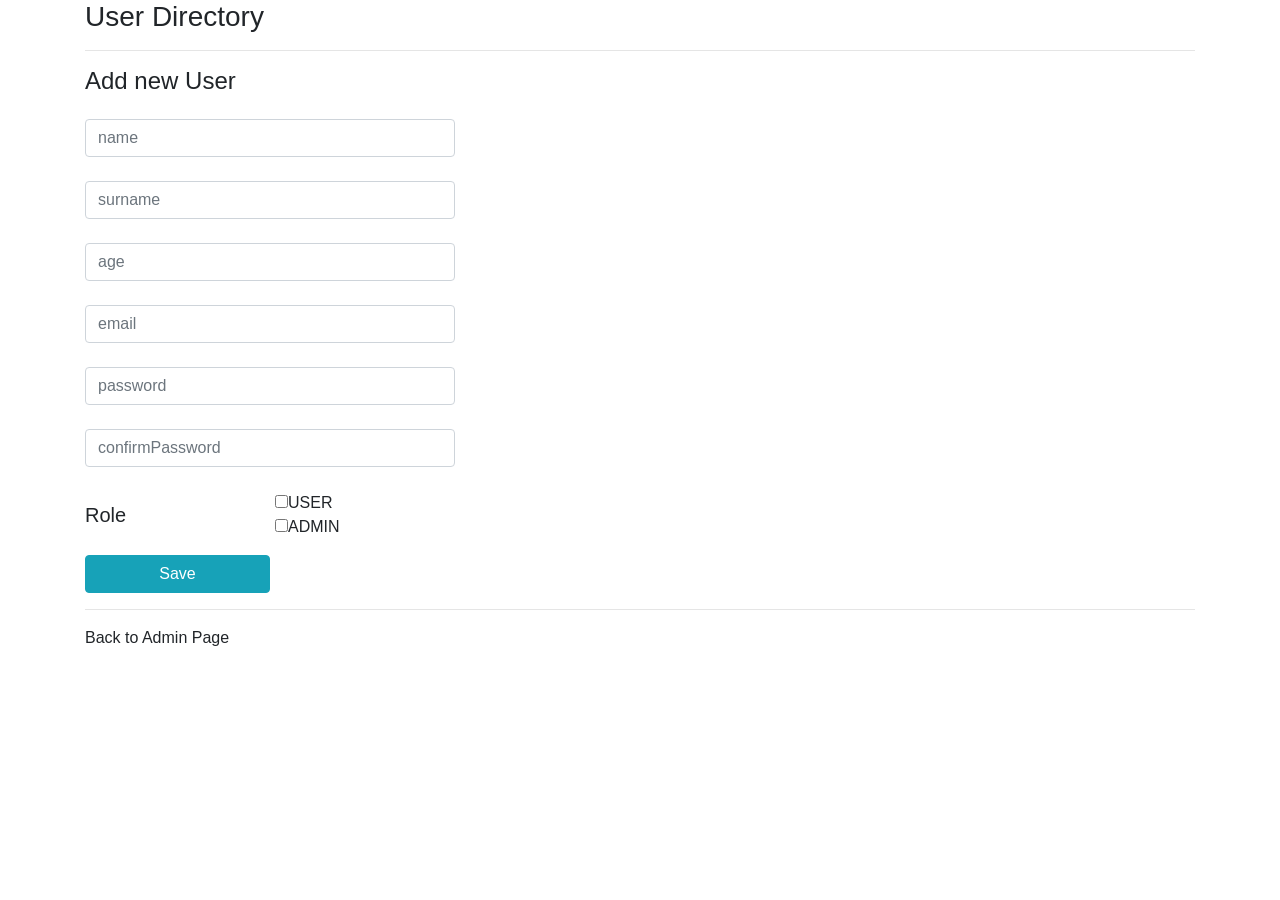
<file: src/main/resources/templates/add-new-user.html>
<!DOCTYPE html>
<html xmlns:th="http://www.thymeleaf.org" xmlns:sec="http://www.thymeleaf.org/thymeleaf-extras-springsecurity3" lang="">
<head>
    <!-- Required meta tags -->
    <meta charset="utf-8">
    <meta name="viewport" content="width=device-width, initial-scale=1, shrink-to-fit=no">

    <!-- Bootstrap CSS -->
    <link rel="stylesheet" href="https://stackpath.bootstrapcdn.com/bootstrap/4.2.1/css/bootstrap.min.css" integrity="sha384-GJzZqFGwb1QTTN6wy59ffF1BuGJpLSa9DkKMp0DgiMDm4iYMj70gZWKYbI706tWS" crossorigin="anonymous">

    <title>Save User</title>
</head>

<body>

<div class="container">

    <h3>User Directory</h3>
    <hr>

    <p class="h4 mb-4">Add new User</p>

    <form action="#" th:action="@{/admin/add}" th:object="${usernew}" method="POST">

        <!-- Add hidden form field to handle update -->
        <input type="hidden" th:field="*{id}">

        <input type="text" th:field="*{name}" class="form-control mb-4 col-4" placeholder="name">

        <input type="text" th:field="*{surname}" class="form-control mb-4 col-4" placeholder="surname">

        <input type="text" th:field="*{age}" class="form-control mb-4 col-4" placeholder="age">

        <input type="text" th:field="*{email}" class="form-control mb-4 col-4" placeholder="email">

        <input type="text" th:field="*{password}" class="form-control mb-4 col-4" placeholder="password">

        <input type="text" th:field="*{confirmPassword}" class="form-control mb-4 col-4" placeholder="confirmPassword">

        <div class="form-group row">
            <label class="col-sm-2 col-form-label col-form-label-lg">Role</label>
            <div class="col-sm-10">
                <input type="checkbox" name="userRole" value="USER">USER<Br>
                <input type="checkbox" name="adminRole" value="ADMIN">ADMIN<Br>
            </div>
        </div>


        <button type="submit" class="btn btn-info col-2">Save</button>

    </form>

    <hr>
    <a th:href="@{/admin}">Back to Admin Page</a>

</div>
</body></html>
</file>
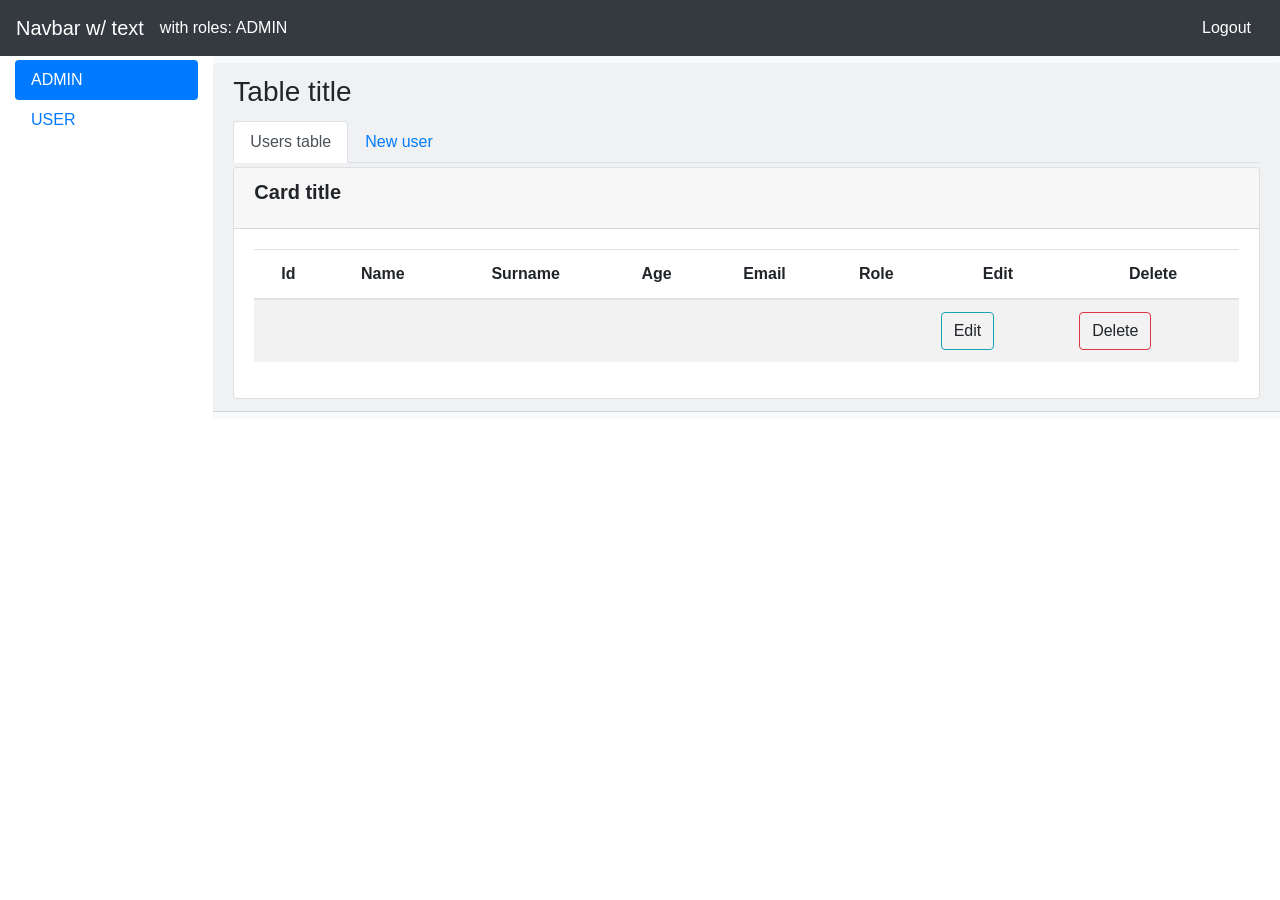
<file: src/main/resources/templates/admin-page.html>
<!DOCTYPE html>
<html xmlns:th="http://www.thymeleaf.org" xmlns:sec="http://www.thymeleaf.org/thymeleaf-extras-springsecurity3" lang="">
<head>
    <!-- Required meta tags -->
    <meta charset="utf-8">
    <meta name="viewport" content="width=device-width, initial-scale=1, shrink-to-fit=no">
    <title>Index Form</title>

    <!-- Bootstrap CSS -->
    <link rel="stylesheet" href="https://stackpath.bootstrapcdn.com/bootstrap/4.2.1/css/bootstrap.min.css"
          integrity="sha384-GJzZqFGwb1QTTN6wy59ffF1BuGJpLSa9DkKMp0DgiMDm4iYMj70gZWKYbI706tWS" crossorigin="anonymous">
    <!-- CSS only -->
    <link rel="stylesheet" href="https://stackpath.bootstrapcdn.com/bootstrap/4.5.2/css/bootstrap.min.css"
          integrity="sha384-JcKb8q3iqJ61gNV9KGb8thSsNjpSL0n8PARn9HuZOnIxN0hoP+VmmDGMN5t9UJ0Z" crossorigin="anonymous">

</head>
<body>
<nav class="navbar navbar-expand-sm navbar-dark bg-dark">
    <a class="navbar-brand" href="#" th:text="${authentication.getName()}">Navbar w/ text</a>

    <div class="collapse navbar-collapse" id="navbarText">
        <ul class="navbar-nav mr-auto">
            <a style="color: white" class="text-md-left">with roles:</a>
            <th:block th:each="role : ${admin.getRoles()}">
                <a style="color: white" class="mx-1" th:text="${role.name()}">ADMIN</a>
            </th:block>
        </ul>
        <a style="color: white" class="btn btn-md btn-link" th:href="@{/logout}" role="button">Logout</a>
    </div>
</nav>
<div class="card-group">
    <div class="form-text col-2">
        <div class="nav flex-column nav-pills " id="v-pills-tab" role="tablist" aria-orientation="vertical">
            <a class="nav-link active" id="v-pills-users-tab" data-toggle="pill" href="#pills-users" role="tab"
               aria-controls="v-pills-home" aria-selected="true">ADMIN</a>
            <a class="nav-link" id="v-pills-profile-tab" data-toggle="pill" href="#pills-newuser" role="tab"
               aria-controls="v-pills-newuser" aria-selected="false">USER</a>
        </div>
    </div>
    <div class="form-control-plaintext col-10 bg-light">
        <div class="card-header">
            <h3 class="card-title">Table title</h3>
            <!-- Nav tabs -->
            <ul class="nav nav-tabs" id="myTab" role="tablist">
                <li class="nav-item" role="presentation">
                    <a class="nav-link active" id="users-tab" data-toggle="tab" href="#pills-users" role="tab"
                       aria-controls="users" aria-selected="true">Users table</a>
                </li>
                <li class="nav-item" role="presentation">
                    <a class="nav-link" id="newuser-tab" data-toggle="tab" data-placement="rigth"
                       title="Create new user" href="#pills-newuser" role="tab"
                       aria-controls="newuser" aria-selected="false">New user</a>
                </li>
            </ul>
            <div class="tab-content" id="pills-tabContent">
                <div class="tab-pane fade show active" id="pills-users" role="tabpanel"
                     aria-labelledby="pills-users-tab">
                    <div class="form-text">
                        <div class="card">
                            <div class="card-header">
                                <h5 class="card-title font-weight-bold">Card title</h5>
                            </div>
                            <div class="card-body">

                                <table class="table table-striped">
                                    <thead>
                                    <tr>
                                        <th scope="col" class="text-center">Id</th>
                                        <th scope="col" class="text-center">Name</th>
                                        <th scope="col" class="text-center">Surname</th>
                                        <th scope="col" class="text-center">Age</th>
                                        <th scope="col" class="text-center">Email</th>
                                        <th scope="col" class="text-center">Role</th>
                                        <th scope="col" class="text-center">Edit</th>
                                        <th scope="col" class="text-center">Delete</th>
                                    </tr>
                                    </thead>
                                    <tbody>
                                    <th:block th:each="user : ${users}">
                                        <tr>
                                            <th th:text="${user.getId()}"></th>
                                            <td th:text="${user.getName()}"></td>
                                            <td th:text="${user.getSurname()}"></td>
                                            <td th:text="${user.getAge()}"></td>
                                            <td th:text="${user.getEmail()}"></td>
                                            <td>
                                                <th:block th:each="role : ${user.getRoles()}">
                                                    <a th:text="${role.name()}"></a>
                                                </th:block>
                                            </td>
                                            <td>
                                                <a th:href="@{/admin/update(id=${user.id})}"
                                                   class="btn btn-outline-info">Edit</a>
                                            </td>
                                            <td>
                                                <a th:href="@{/admin/delete(id=${user.id})}"
                                                   class="btn btn-outline-danger">
                                                    Delete</a>
                                            </td>
                                        </tr>
                                    </th:block>
                                    </tbody>
                                </table>
                            </div>
                        </div>
                    </div>
                </div>
                <div class="tab-pane fade" id="pills-newuser" role="tabpanel" aria-labelledby="pills-newuser-tab">
                    <br>
                    <p class="h5 mb-4">Add new User</p>
                    <div class="form-text bg-white">
                        <div class="form-text">

                            <!-- Add hidden form field to handle update -->
                            <input type="hidden" th:field="*{usernew.id}">

                            <input type="text" th:field="*{usernew.name}" class="form-control mb-4 col-4" placeholder="name">

                            <input type="text" th:field="*{usernew.surname}" class="form-control mb-4 col-4"
                                   placeholder="surname">

                            <input type="text" th:field="*{usernew.age}" class="form-control mb-4 col-4" placeholder="age">

                            <input type="text" th:field="*{usernew.email}" class="form-control mb-4 col-4" placeholder="email">

                            <input type="text" th:field="*{usernew.password}" class="form-control mb-4 col-4"
                                   placeholder="password">

                            <input type="text" th:field="*{usernew.confirmPassword}" class="form-control mb-4 col-4"
                                   placeholder="confirmPassword">

                            <div class="form-group row">
                                <label class="col-sm-2 col-form-label col-form-label-lg">Role</label>
                                <div class="col-sm-10">
                                    <input type="checkbox" name="userRole" value="USER">USER<Br>
                                    <input type="checkbox" name="adminRole" value="ADMIN">ADMIN<Br>
                                </div>
                            </div>
                        <p><a th:href="@{/admin/add}" th:object="${usernew}" method="POST"
                              class="btn btn-outline-info" col-2>Add user</a></p>
<!--                            <button type="submit" class="btn btn-info col-2">Save</button>-->
                        </div>
                    </div>
                </div>
            </div>
        </div>
    </div>
</div>


<!-- JS, Popper.js, and jQuery -->
<script src="https://code.jquery.com/jquery-3.5.1.slim.min.js"
        integrity="sha384-DfXdz2htPH0lsSSs5nCTpuj/zy4C+OGpamoFVy38MVBnE+IbbVYUew+OrCXaRkfj"
        crossorigin="anonymous"></script>
<script src="https://cdn.jsdelivr.net/npm/popper.js@1.16.1/dist/umd/popper.min.js"
        integrity="sha384-9/reFTGAW83EW2RDu2S0VKaIzap3H66lZH81PoYlFhbGU+6BZp6G7niu735Sk7lN"
        crossorigin="anonymous"></script>
<script src="https://stackpath.bootstrapcdn.com/bootstrap/4.5.2/js/bootstrap.min.js"
        integrity="sha384-B4gt1jrGC7Jh4AgTPSdUtOBvfO8shuf57BaghqFfPlYxofvL8/KUEfYiJOMMV+rV"
        crossorigin="anonymous"></script>


<!--<script>-->
<!--    $('#myModal').modal("toggle");-->

<!--    $('#myModal').on('shown.bs.modal', function (event) {-->
<!--        // функции-->
<!--        alert("Выполенно");-->
<!--    });-->
<!--    $(function () {-->
<!--        $('[data-toggle="tooltip tab"]').tooltip()-->
<!--    });-->
<!--    // $('a[data-toggle="pill"]').on('hidden.bs.tab', function (e) {-->
<!--    //     console.log(e.target); // вкладка, которая стала активной-->
<!--    //     console.log(e.relatedTarget); // предыдущая активная вкладка-->
<!--    // })-->
<!--</script>-->
</body>
</html>
</file>
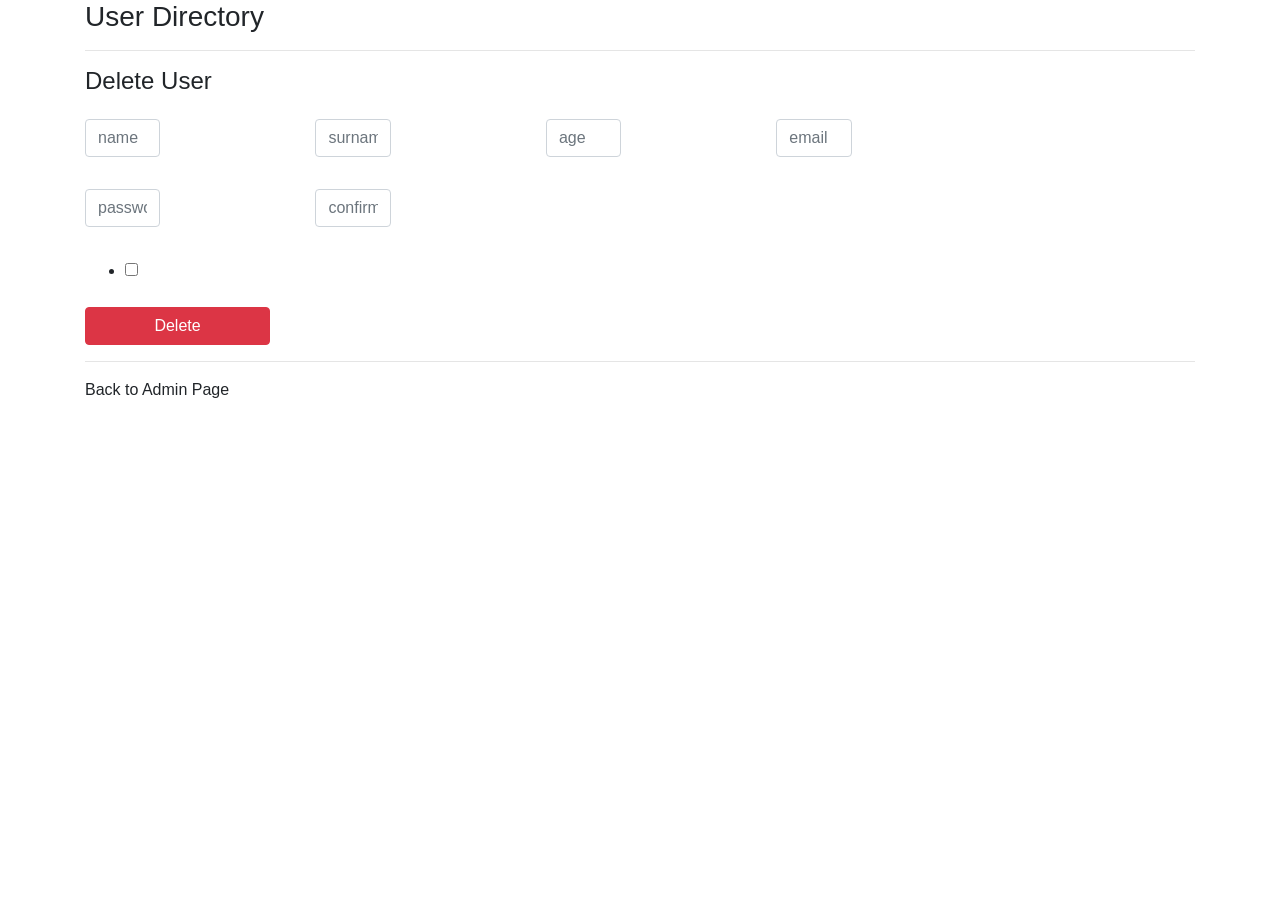
<file: src/main/resources/templates/delete-user.html>
<!DOCTYPE html>
<html xmlns:th="http://www.thymeleaf.org" xmlns:sec="http://www.thymeleaf.org/thymeleaf-extras-springsecurity3" lang="">
<head>
    <!-- Required meta tags -->
    <meta charset="utf-8">
    <meta name="viewport" content="width=device-width, initial-scale=1, shrink-to-fit=no">

    <!-- Bootstrap CSS -->
    <link rel="stylesheet" href="https://stackpath.bootstrapcdn.com/bootstrap/4.2.1/css/bootstrap.min.css" integrity="sha384-GJzZqFGwb1QTTN6wy59ffF1BuGJpLSa9DkKMp0DgiMDm4iYMj70gZWKYbI706tWS" crossorigin="anonymous">

    <title>Delete User</title>
</head>

<body>

<div class="container">

    <h3>User Directory</h3>
    <hr>

    <p class="h4 mb-4">Delete User</p>

    <form action="#" th:action="@{/admin/delete}" th:object="${user}" method="POST">

        <!-- Add hidden form field to handle update -->
        <input type="hidden" th:field="*{id}">

        <label>
            <input type="text" th:field="*{name}" class="form-control mb-4 col-4" placeholder="name">
        </label>

        <label>
            <input type="text" th:field="*{surname}" class="form-control mb-4 col-4" placeholder="surname">
        </label>

        <label>
            <input type="text" th:field="*{age}" class="form-control mb-4 col-4" placeholder="age">
        </label>

        <label>
            <input type="text" th:field="*{email}" class="form-control mb-4 col-4" placeholder="email">
        </label>

        <label>
            <input type="text" th:field="*{password}" class="form-control mb-4 col-4" placeholder="password">
        </label>

        <label>
            <input type="text" th:field="*{confirmPassword}" class="form-control mb-4 col-4" placeholder="confirmPassword">
        </label>


        <th:block th:each="role : ${user.getRoles()}">
            <a th:text="${role.name()}"></a>
        </th:block>
        <ul>
            <li th:each="role : ${roles}">
                <label>
                    <input type="checkbox" th:field="*{roles}" th:value="${role.name()}" />
                </label>
                <label th:for="${#ids.prev('roles')}"
                       th:text="#{${role.name()}}"></label>
            </li>
        </ul>


        <button type="submit" class="btn btn-danger col-2">Delete</button>

    </form>

    <hr>
    <a th:href="@{/admin}">Back to Admin Page</a>

</div>
</body></html>
</file>
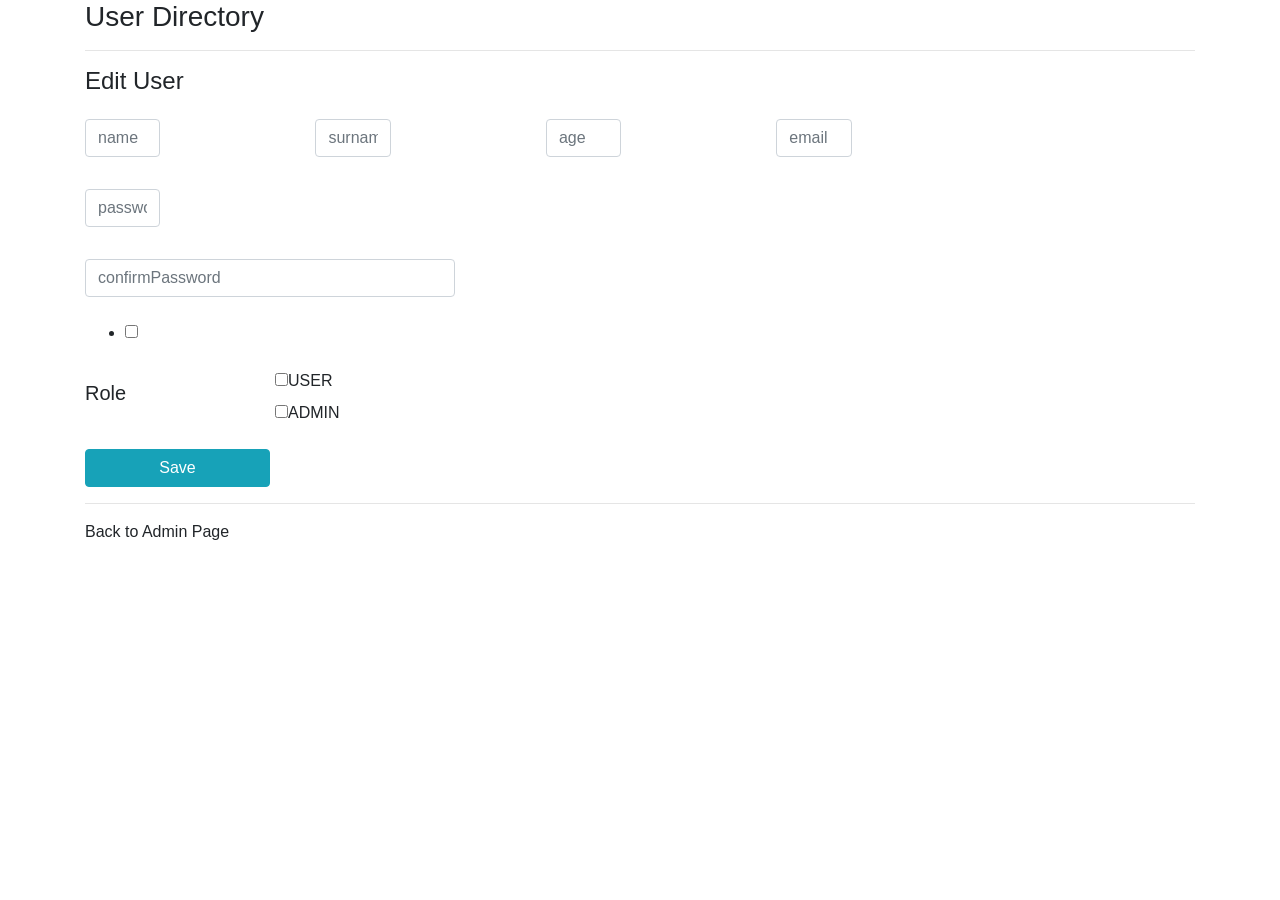
<file: src/main/resources/templates/edit-user.html>
<!DOCTYPE html>
<html xmlns:th="http://www.thymeleaf.org" xmlns:sec="http://www.thymeleaf.org/thymeleaf-extras-springsecurity3" lang="">
<head>
    <!-- Required meta tags -->
    <meta charset="utf-8">
    <meta name="viewport" content="width=device-width, initial-scale=1, shrink-to-fit=no">

    <!-- Bootstrap CSS -->
    <link rel="stylesheet" href="https://stackpath.bootstrapcdn.com/bootstrap/4.2.1/css/bootstrap.min.css" integrity="sha384-GJzZqFGwb1QTTN6wy59ffF1BuGJpLSa9DkKMp0DgiMDm4iYMj70gZWKYbI706tWS" crossorigin="anonymous">

    <title>Edit User</title>
</head>

<body>

<div class="container">

    <h3>User Directory</h3>
    <hr>

    <p class="h4 mb-4">Edit User</p>

    <form action="#" th:action="@{/admin/update}" th:object="${user}" method="POST">

        <!-- Add hidden form field to handle update -->
        <input type="hidden" th:field="*{id}">

        <label>
            <input type="text" th:field="*{name}" class="form-control mb-4 col-4" placeholder="name">
        </label>

        <label>
            <input type="text" th:field="*{surname}" class="form-control mb-4 col-4" placeholder="surname">
        </label>

        <label>
            <input type="text" th:field="*{age}" class="form-control mb-4 col-4" placeholder="age">
        </label>

        <label>
            <input type="text" th:field="*{email}" class="form-control mb-4 col-4" placeholder="email">
        </label>

        <label>
            <input type="text" th:field="*{password}" class="form-control mb-4 col-4" placeholder="password">
        </label>

        <input type="text" th:field="*{confirmPassword}" class="form-control mb-4 col-4" placeholder="confirmPassword">

        <th:block th:each="role : ${user.getRoles()}">
            <a th:text="${role.name()}"></a>
        </th:block>
        <ul>
            <li th:each="role : ${roles}">
                <label>
                    <input type="checkbox" th:field="*{roles}" th:value="${role.name()}" />
                </label>
                <label th:for="${#ids.prev('roles')}"
                       th:text="#{${role.name()}}"></label>
            </li>
        </ul>

        <div class="form-group row">
            <label class="col-sm-2 col-form-label col-form-label-lg">Role</label>
            <div class="col-sm-10">
                <label>
                    <input type="checkbox" name="userRole" value="USER">
                </label>USER<Br>
                <label>
                    <input type="checkbox" name="adminRole" value="ADMIN">
                </label>ADMIN<Br>
            </div>
        </div>


        <button type="submit" class="btn btn-info col-2">Save</button>

    </form>

    <hr>
    <a th:href="@{/admin}">Back to Admin Page</a>

</div>
</body></html>
</file>
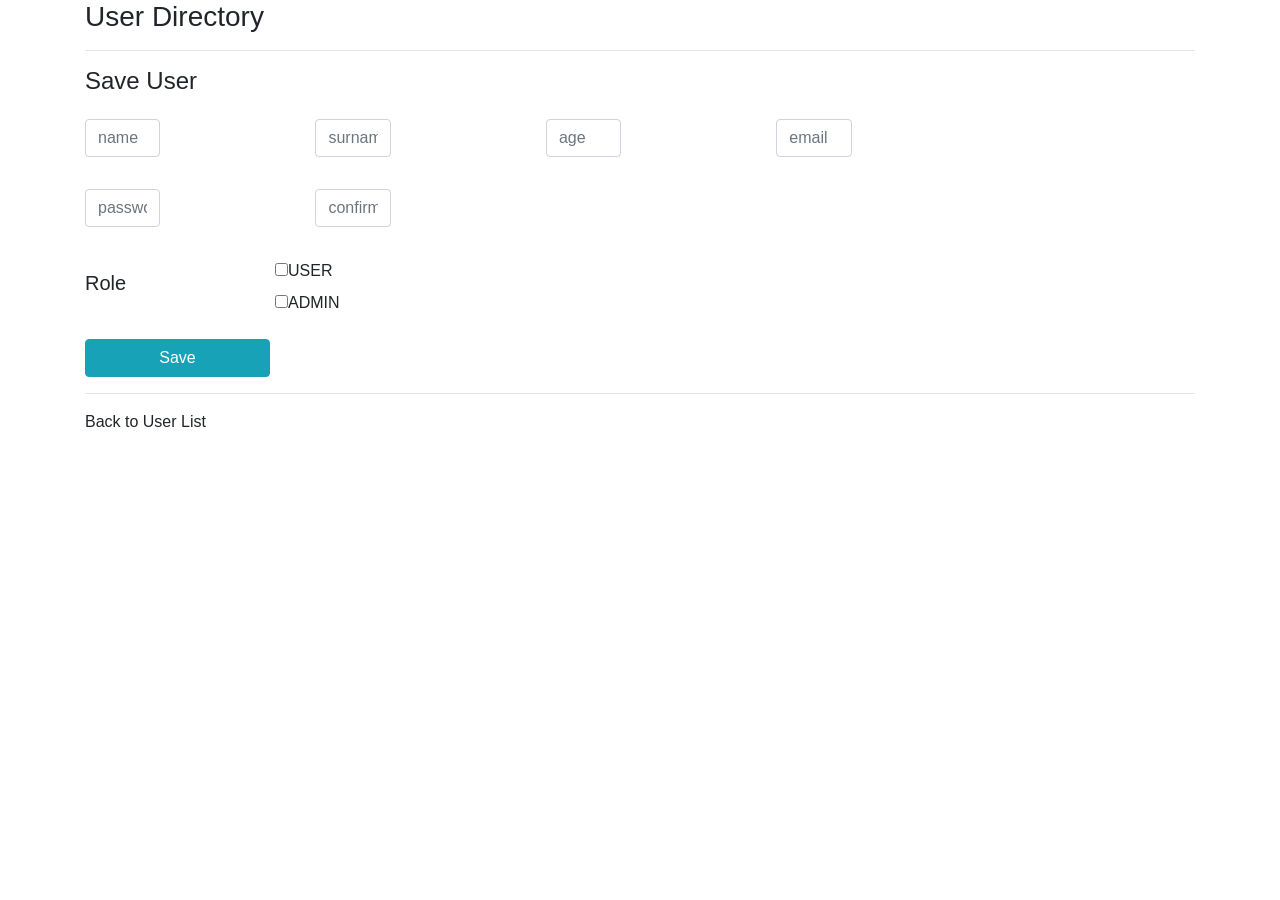
<file: src/main/resources/templates/registration.html>
<!DOCTYPE html>
<html xmlns:th="http://www.thymeleaf.org" xmlns:sec="http://www.thymeleaf.org/thymeleaf-extras-springsecurity3" lang="">
<head>
    <!-- Required meta tags -->
    <meta charset="utf-8">
    <meta name="viewport" content="width=device-width, initial-scale=1, shrink-to-fit=no">

    <!-- Bootstrap CSS -->
    <link rel="stylesheet" href="https://stackpath.bootstrapcdn.com/bootstrap/4.2.1/css/bootstrap.min.css"
          integrity="sha384-GJzZqFGwb1QTTN6wy59ffF1BuGJpLSa9DkKMp0DgiMDm4iYMj70gZWKYbI706tWS" crossorigin="anonymous">

    <title>Save User</title>
</head>

<body>

<div class="container">

    <h3>User Directory</h3>
    <hr>

    <p class="h4 mb-4">Save User</p>

    <form action="#" th:action="@{/registration}" th:object="${user}" method="POST">

        <!-- Add hidden form field to handle update -->
        <input type="hidden" th:field="*{id}">

        <label>
            <input type="text" th:field="*{name}" class="form-control mb-4 col-4" placeholder="name">
        </label>

        <label>
            <input type="text" th:field="*{surname}" class="form-control mb-4 col-4" placeholder="surname">
        </label>

        <label>
            <input type="text" th:field="*{age}" class="form-control mb-4 col-4" placeholder="age">
        </label>

        <label>
            <input type="text" th:field="*{email}" class="form-control mb-4 col-4" placeholder="email">
        </label>

        <label>
            <input type="text" th:field="*{password}" class="form-control mb-4 col-4" placeholder="password">
        </label>

        <label>
            <input type="text" th:field="*{confirmPassword}" class="form-control mb-4 col-4" placeholder="confirmPassword">
        </label>


        <div class="form-group row">
            <label class="col-sm-2 col-form-label col-form-label-lg">Role</label>
            <div class="col-sm-10">
                <label>
                    <input type="checkbox" name="userRole" value="ROLE_USER">
                </label>USER<Br>
                <label>
                    <input type="checkbox" name="adminRole" value="ROLE_ADMIN">
                </label>ADMIN<Br>
            </div>
        </div>


        <button type="submit" class="btn btn-info col-2">Save</button>

    </form>

    <hr>
    <a th:href="@{/user}">Back to User List</a>

</div>
</body>
</html>
</file>
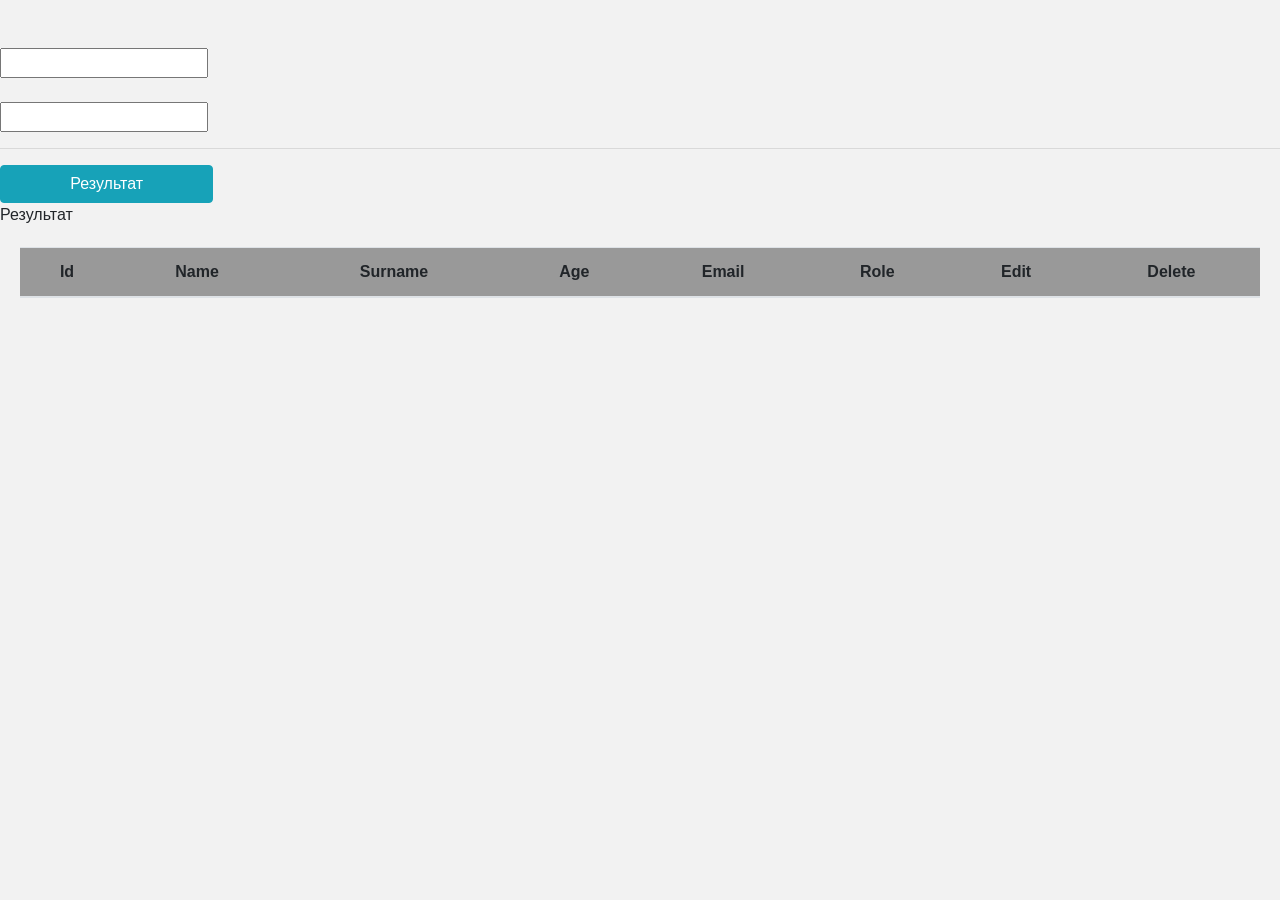
<file: src/main/resources/templates/test.html>
<!doctype html>
<html>
<head>
    <meta charset="UTF-8"/>
    <title> Тестовая страница</title>


    <!-- Bootstrap CSS -->
    <link rel="stylesheet" href="https://stackpath.bootstrapcdn.com/bootstrap/4.2.1/css/bootstrap.min.css"
          integrity="sha384-GJzZqFGwb1QTTN6wy59ffF1BuGJpLSa9DkKMp0DgiMDm4iYMj70gZWKYbI706tWS" crossorigin="anonymous">
    <!-- CSS only -->
    <link rel="stylesheet" href="https://stackpath.bootstrapcdn.com/bootstrap/4.5.2/css/bootstrap.min.css"
          integrity="sha384-JcKb8q3iqJ61gNV9KGb8thSsNjpSL0n8PARn9HuZOnIxN0hoP+VmmDGMN5t9UJ0Z" crossorigin="anonymous">

    <script src="https://code.jquery.com/jquery-3.5.1.min.js"
            integrity="sha256-9/aliU8dGd2tb6OSsuzixeV4y/faTqgFtohetphbbj0="
            crossorigin="anonymous"></script>
    <!--<script src="https://code.jquery.com/jquery-3.5.1.slim.min.js" integrity="sha384-DfXdz2htPH0lsSSs5nCTpuj/zy4C+OGpamoFVy38MVBnE+IbbVYUew+OrCXaRkfj" crossorigin="anonymous"></script>-->

    <script type="text/javascript" src="../static/js/test.js"></script>

    <link href="../static/css/style.css" rel="stylesheet" type="text/css"/>


</head>
<body>
<br/><br/>
<input id="value1" type="number"/>
<br/><br/>
<input id="value2" type="number"/>
<hr/>
<button type="submit" class="btn btn-info col-2">Результат</button>
<div id="result">Результат</div>

<div class="card-body">

    <table class="table table-striped">
        <thead>
        <tr>
            <th scope="col" class="text-center">Id</th>
            <th scope="col" class="text-center">Name</th>
            <th scope="col" class="text-center">Surname</th>
            <th scope="col" class="text-center">Age</th>
            <th scope="col" class="text-center">Email</th>
            <th scope="col" class="text-center">Role</th>
            <th scope="col" class="text-center">Edit</th>
            <th scope="col" class="text-center">Delete</th>
        </tr>
        </thead>
        <tbody>
        <!--        <th:block th:each="user : ${users}">-->
        <!--            <tr>-->
        <!--                <th th:text="${user.getId()}"></th>-->
        <!--                <td th:text="${user.getName()}"></td>-->
        <!--                <td th:text="${user.getSurname()}"></td>-->
        <!--                <td th:text="${user.getAge()}"></td>-->
        <!--                <td th:text="${user.getEmail()}"></td>-->
        <!--                <td>-->
        <!--                    <th:block th:each="role : ${user.getRoles()}">-->
        <!--                        <a th:text="${role.name()}"></a>-->
        <!--                    </th:block>-->
        <!--                </td>-->
        <!--                <td>-->
        <!--                    <a th:href="@{/admin/update(id=${user.id})}"-->
        <!--                       class="btn btn-outline-info">Edit</a>-->
        <!--                </td>-->
        <!--                <td>-->
        <!--                    <a th:href="@{/admin/delete(id=${user.id})}"-->
        <!--                       class="btn btn-outline-danger">-->
        <!--                        Delete</a>-->
        <!--                </td>-->
        <!--            </tr>-->
        <!--        </th:block>-->
        </tbody>
    </table>


</div>
<!-- JS, Popper.js, and jQuery -->
<!-- https://code.jquery.com/ -->
<!--<script src="https://code.jquery.com/jquery-3.5.1.min.js"-->
<!--        integrity="sha256-9/aliU8dGd2tb6OSsuzixeV4y/faTqgFtohetphbbj0="-->
<!--        crossorigin="anonymous"></script>-->
<!--&lt;!&ndash;<script src="https://code.jquery.com/jquery-3.5.1.slim.min.js" integrity="sha384-DfXdz2htPH0lsSSs5nCTpuj/zy4C+OGpamoFVy38MVBnE+IbbVYUew+OrCXaRkfj" crossorigin="anonymous"></script>&ndash;&gt;-->

<!--<script type="text/javascript" src="static/js/test.js"></script>-->

<script src="https://cdn.jsdelivr.net/npm/popper.js@1.16.1/dist/umd/popper.min.js"
        integrity="sha384-9/reFTGAW83EW2RDu2S0VKaIzap3H66lZH81PoYlFhbGU+6BZp6G7niu735Sk7lN"
        crossorigin="anonymous"></script>
<script src="https://stackpath.bootstrapcdn.com/bootstrap/4.5.2/js/bootstrap.min.js"
        integrity="sha384-B4gt1jrGC7Jh4AgTPSdUtOBvfO8shuf57BaghqFfPlYxofvL8/KUEfYiJOMMV+rV"
        crossorigin="anonymous"></script>
</body>
</html>
</file>
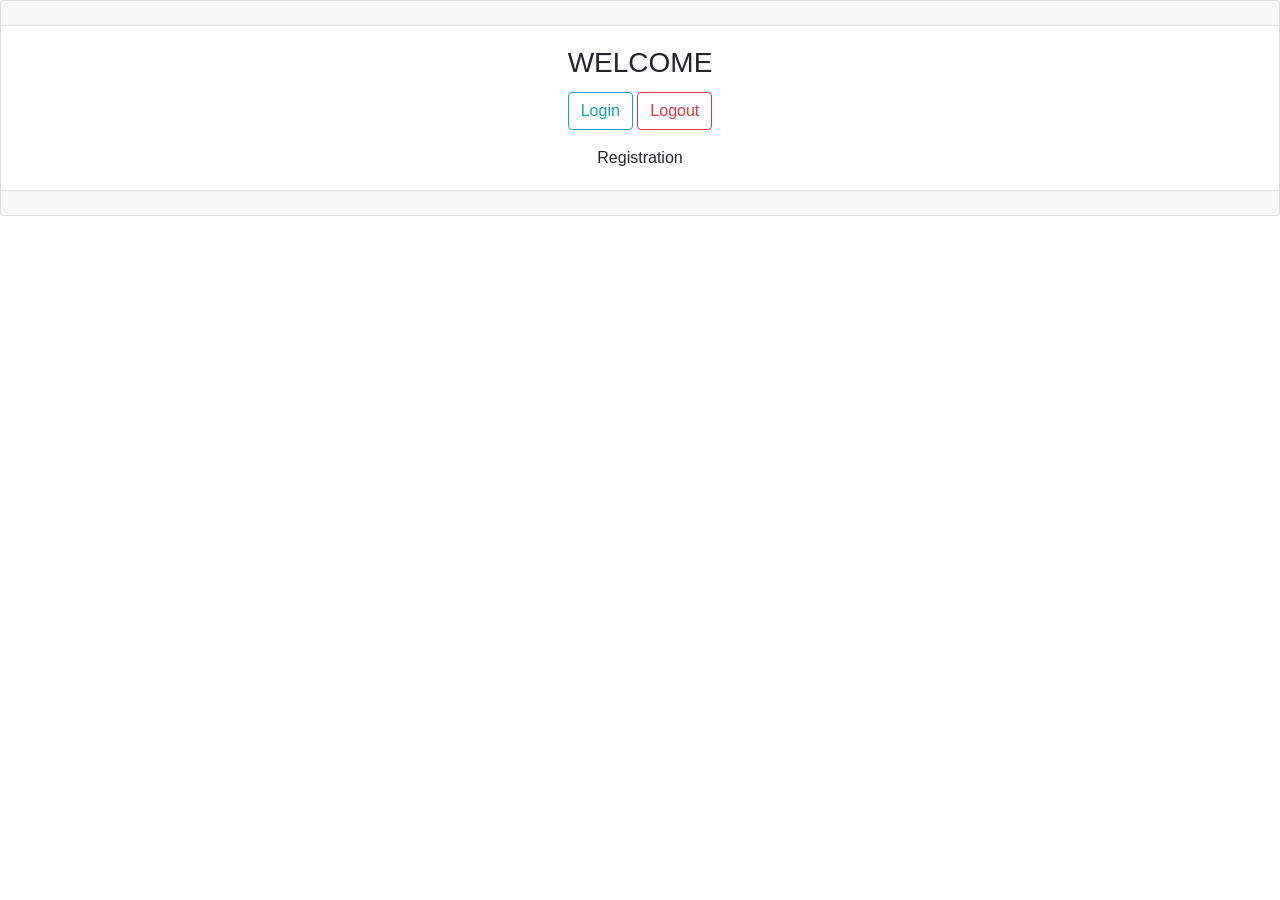
<file: src/main/resources/templates/welcome.html>
<!DOCTYPE html>
<html xmlns="http://www.w3.org/1999/xhtml"
      xmlns:sec="http://www.thymeleaf.org/extras/spring-security"
      xmlns:th="http://www.w3.org/1999/xhtml" lang="en">
<head>
    <!-- Required meta tags -->
    <meta charset="utf-8">
    <meta name="viewport" content="width=device-width, initial-scale=1, shrink-to-fit=no">
    <title>Welcome</title>
    <!-- Bootstrap CSS -->
    <link rel="stylesheet" href="https://stackpath.bootstrapcdn.com/bootstrap/4.5.2/css/bootstrap.min.css"
          integrity="sha384-JcKb8q3iqJ61gNV9KGb8thSsNjpSL0n8PARn9HuZOnIxN0hoP+VmmDGMN5t9UJ0Z" crossorigin="anonymous">


</head>

<body>
<div class="card text-center">
    <div class="card-header">
    </div>
    <div class="card-body">
        <h3 class="card-title">WELCOME</h3>
        <p>
            <a class="btn btn-md btn-outline-info" role="button" th:href="@{~/login}">Login</a>
            <a class="btn btn-md btn-outline-danger" role="button" th:href="@{/logout}">Logout</a>
        </p>
        <div class="container  text-center">
            <a th:href="@{/registration}">Registration</a>
        </div>
    </div>
    <div class="card-footer text-muted">
    </div>
</div>


</body>
</html>
</file>
<file: src/main/resources/static/css/style.css>
th{
    background-color: #999999;
    padding:7px;
    magin:10px;
    text-justify: distribute-center-last;

}

body{
    background-color: #f2f2f2;
}
</file>
